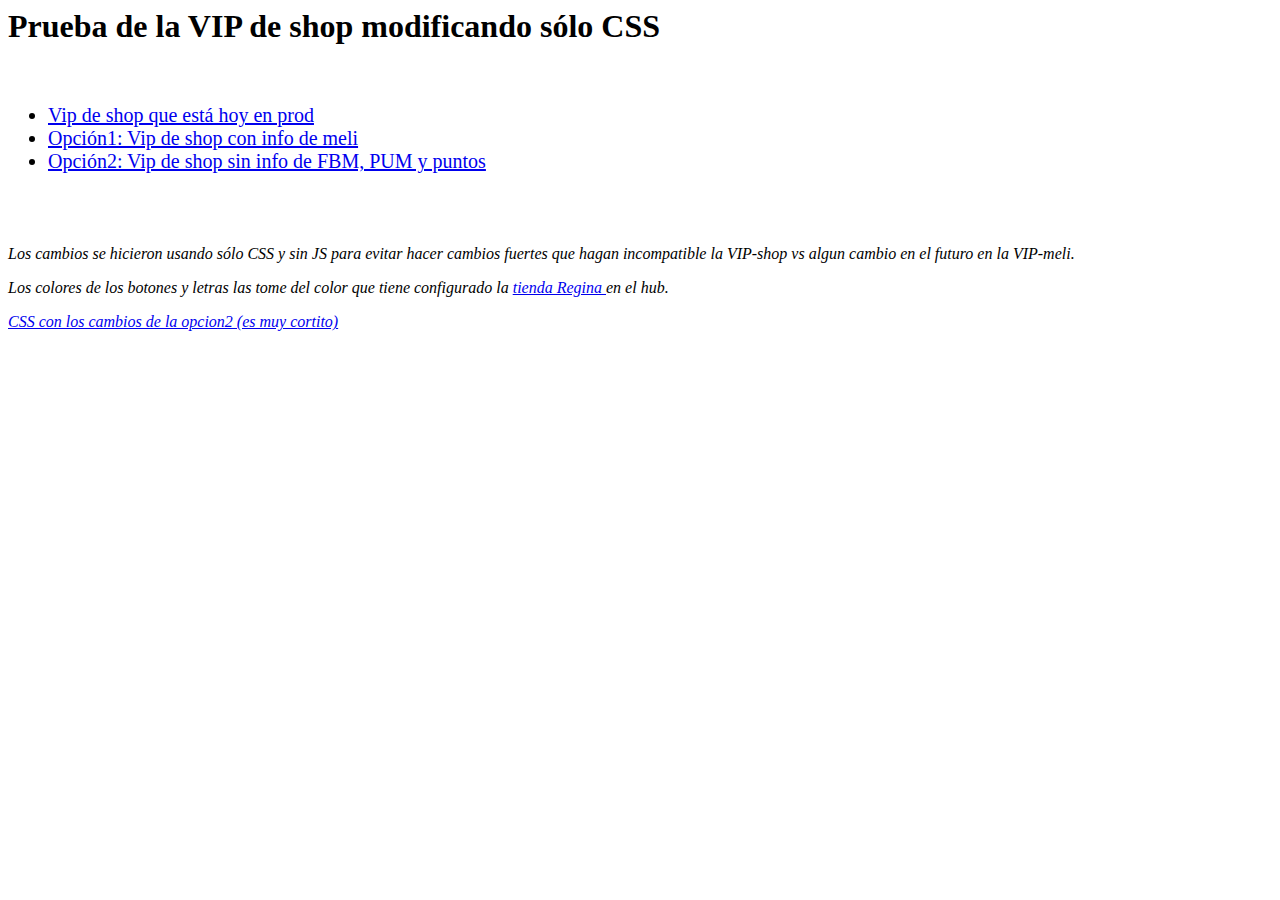
<file: index.html>
<html>
	<head>
		<title>Prueba de custom vip</title>
	</head>
	<body>
        
        <h1>Prueba de la VIP de shop modificando sólo CSS </h1>

    </BR>
        <ul style="font-size: 20px;">
            <li>
                <a href="https://fabysoliz.github.io/vip-actual/index.html" target="_blank">Vip de shop que está hoy en prod</a>

            </li>
            <li>
                <a href="https://fabysoliz.github.io/vip-con-info-meli/index.html" target="_blank"> Opción1: Vip de shop con info de meli </a>
            </li>
            <li>
                <a href="https://fabysoliz.github.io/vip-sin-info-meli/index.html" target="_blank"> Opción2: Vip de shop sin info de FBM, PUM y puntos</a>
            </li>   
        </ul>
<br/> </BR>
        <i>
        <p> Los cambios se hicieron usando sólo CSS y sin JS para evitar hacer cambios fuertes que hagan incompatible la VIP-shop vs algun cambio en el futuro en la VIP-meli. </p>
         <p>   Los colores de los botones y letras las tome del color que tiene configurado la <a href="https://www.reginak.com/" target="_blank" > tienda Regina </a> en el hub.</p>
         <a href="https://github.com/fabysoliz/fabysoliz.github.io/blob/main/vip-sin-info-meli/vip-regina_files/custom-vip.css" target="_blank">CSS con los cambios de la opcion2 (es muy cortito)</a>
         </i>
	</body>
</html>
</file>
